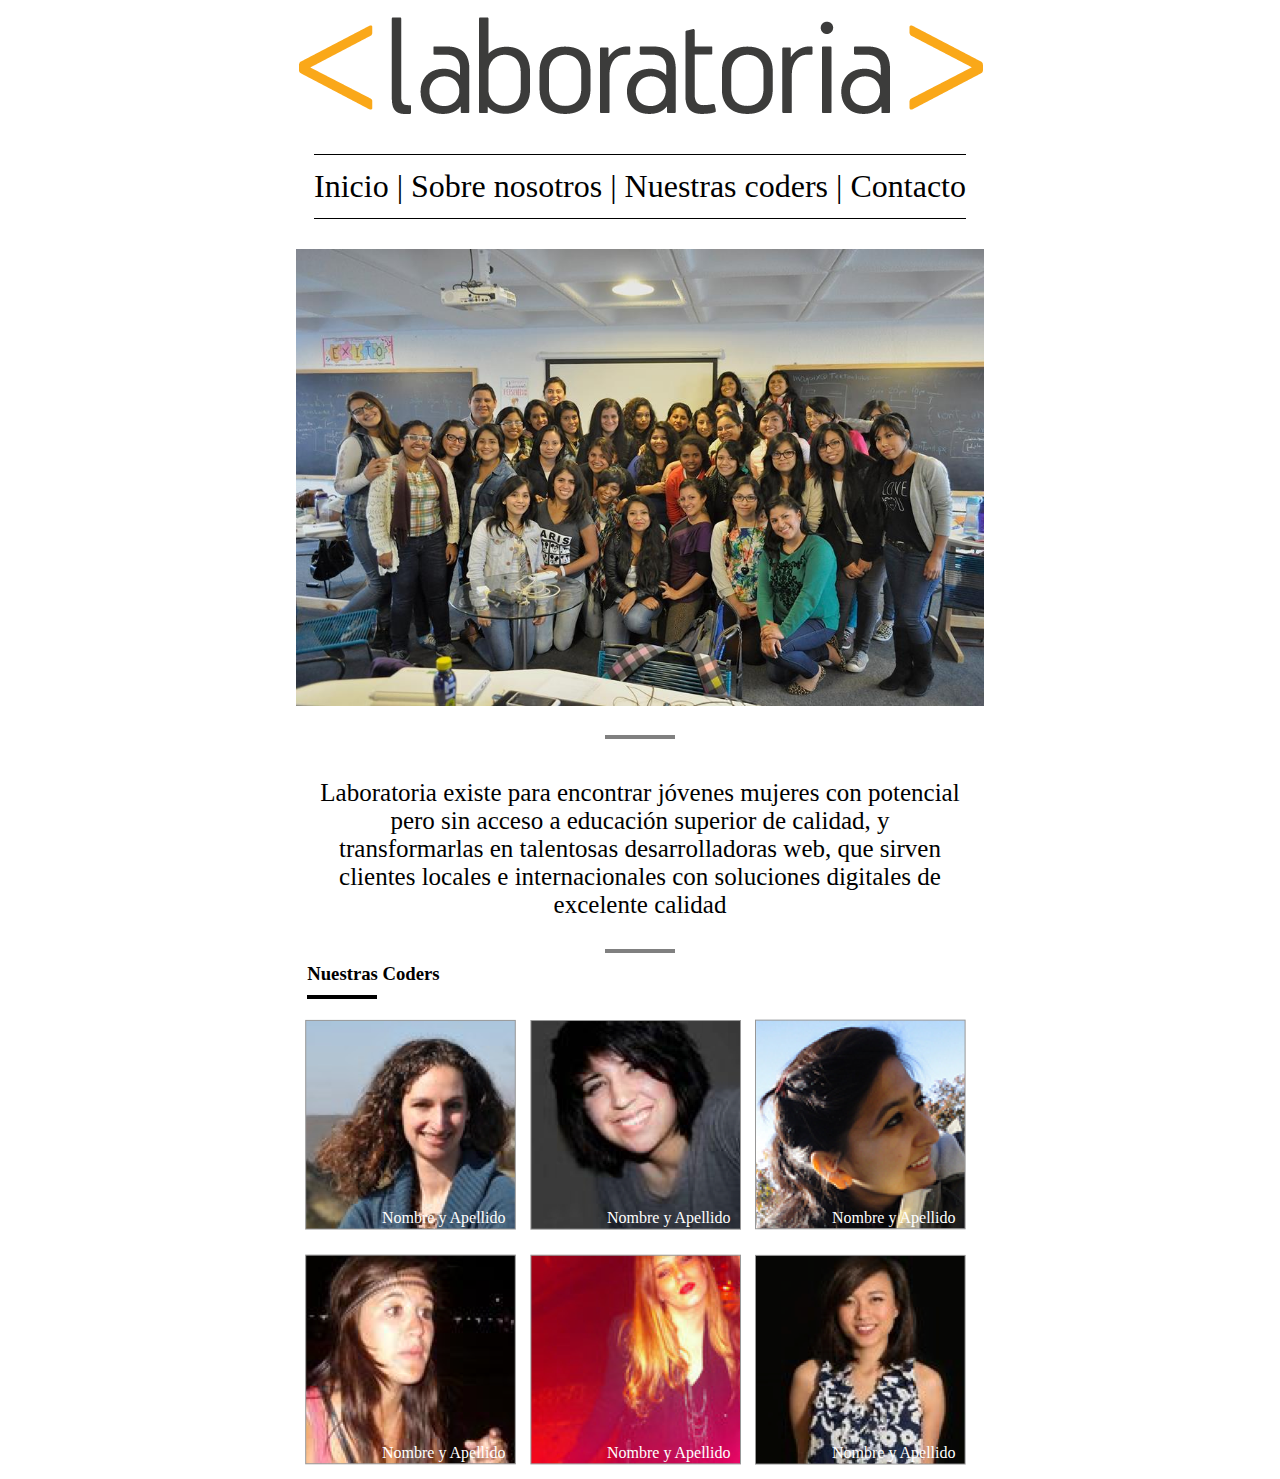
<file: index.html>
<!DOCTYPE html>
<html>
	<head>
		<meta charset="UTF-8">
	<title> 
	MiPrimerLayout</title>
	<link rel="shortcut icon"  href="favicon.ico"/>
	<link rel="stylesheet" type="text/css" href="css/main.css">
	</head>
	<body>
		<div class="container">
			<div><img src="img/logo.png"></div>
			
			<nav>
				<a href="#">Inicio </a>|
			  	<a href="#">Sobre nosotros </a>|
			  	<a href="#">Nuestras coders </a>|
			  	<a href="#">Contacto </a>
			</nav>

			<div class="container"> <img class= "grupal" src="img/grupal.jpg"> </div>

			<div class= "line border"></div>
			<div class="paragraph"><p>Laboratoria existe para encontrar jóvenes mujeres con potencial pero sin acceso a educación superior de calidad, y transformarlas en talentosas desarrolladoras web, que sirven clientes locales e internacionales con soluciones digitales de excelente calidad</p></div>
			<div class= "line border"></div>

			<div class="container"> 
				<h3>Nuestras Coders </h3>
				<div class= "line salto"></div>

				<div class= "container">
					<div class= "img">						
						<img src="img/profile-1.png"/>
						<a href="coder-detail.html"><p class="pdos"> Nombre y Apellido </p></a>
					</div>
					<div class= "img">						
						<img src="img/profile-2.png"/>
						<p class="pdos"> Nombre y Apellido </p>
					</div>
					<div class= "img">					
						<img src="img/profile-3.png"/>
						<p class="pdos"> Nombre y Apellido </p>
					</div>
				</div>	

				<div class= "container">
					<div class= "img">						
						<img src="img/profile-4.png"/>
						<p class="pdos"> Nombre y Apellido </p>
					</div>
					<div class= "img">						
						<img src="img/profile-5.png"/>
						<p class="pdos"> Nombre y Apellido </p>
					</div>
					<div class= "img">						
						<img src="img/profile-6.png"/>
						<p class="pdos"> Nombre y Apellido </p>
					</div>			
			</div>
			
		</div>
	</body>		
</html>
</file>
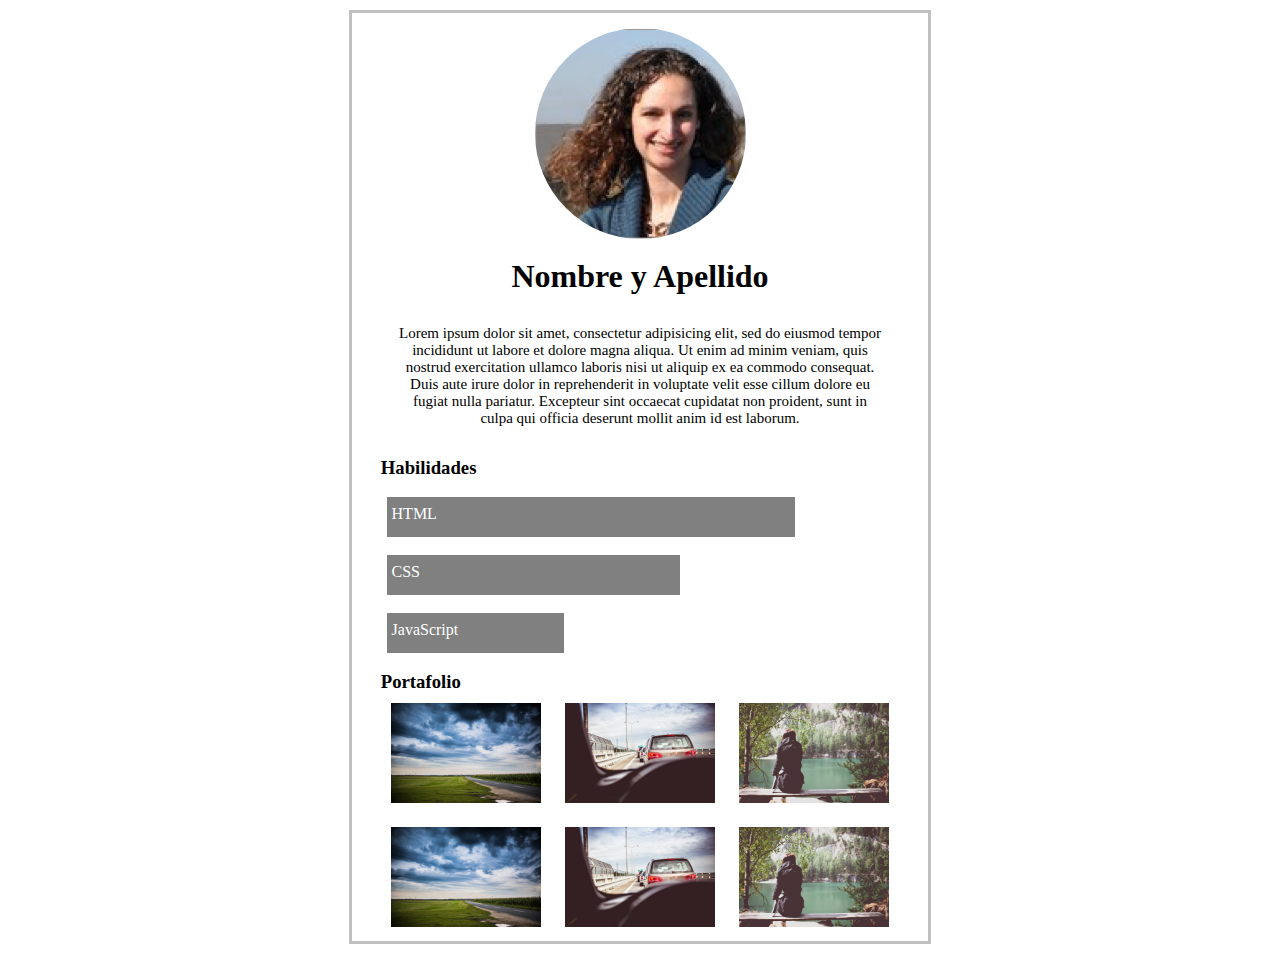
<file: coder-detail.html>
<!DOCTYPE html>
<html>
	<head>
		<meta charset="UTF-8">
		<title> 
		Coder Detail</title>
		<link rel="shortcut icon"  href="favicon.ico"/>
		<link rel="stylesheet" type="text/css" href="css/main2.css">
	</head>
	<body>
		<div class="container box">
		
			<div><img class="globe" src="img/profile-1.png"/></div>		
			<h1>Nombre y Apellido</h1>
			<div class="container paragraph">
				<p>Lorem ipsum dolor sit amet, consectetur adipisicing elit, sed do eiusmod tempor incididunt ut labore et dolore magna aliqua. Ut enim ad minim veniam, quis nostrud exercitation ullamco laboris nisi ut aliquip ex ea commodo consequat. Duis aute irure dolor in reprehenderit in voluptate velit esse cillum dolore eu fugiat nulla pariatur. Excepteur sint occaecat cupidatat non proident, sunt in culpa qui officia deserunt mollit anim id est laborum.</p>
			</div>

			<h3>Habilidades</h3>

			<div class="content html pdos"><p>HTML</p></div>
			<div class="content css pdos"><p>CSS</p></div>
			<div class="content javascript pdos"><p>JavaScript</p></div>

			<div class= "container">
			<h3>Portafolio</h3>

				<div class= "container">
						<div class= "img">
							<img class= "size" src="img/p5.jpg"/>
						</div>
						<div class= "img">
							<img class= "size" src="img/p6.jpg"/>
						</div>
						<div class= "img">
							<img class= "size" src="img/p8.jpg"/>
						</div>	
				</div>

				<div class= "container">
						<div class= "img">
							<img class= "size" src="img/p5.jpg"/>
						</div>
						<div class= "img">
							<img class= "size" src="img/p6.jpg"/>
						</div>
						<div class= "img">
							<img class= "size" src="img/p8.jpg"/>
						</div>
				</div>
			</div>

		</div>
	</body>
</html>
</file>
<file: css/main.css>
*{
	margin: 0px;
	padding: 0px;
	box-sizing: content-box;
}
div{
	margin-bottom: 10px;
	margin-top: 10px;
}
.container{
	width: 100%;
	text-align: center;
	margin:auto;
}
nav{
	text-align: center;
	font-size: 32px;
	border-bottom: 1px solid;
	border-top: 1px solid;
	padding-bottom: 13px;
	padding-top: 13px;
	display: inline-block;
	margin-top: 20px;
	margin-bottom: 20px;
}
a{
	text-decoration: none;
	color: black;
}
.grupal{
		width: 688px;
		margin-top: 10px;
		margin-bottom: 25px;
}
h3 {
	text-align: left;
	margin-left: 24%
}
.paragraph{
	height:50%;
	width: 50%;
	text-align: center;
	padding-top: 20px;
	padding-bottom: 20px;
	display: inline-block;
	margin-top: 10px;
	margin-bottom: 10px;
	font-size: 25px;
}

.line{
	border-top: 4px solid;
	width: 70px;
	margin-top: 10px;
}
.border{
	color: gray;
	margin: auto;
	padding-bottom: 10px;
}
.salto{
	margin-left: 24%;
}

.pdos{
	position: absolute;
	margin-top: -25px;
	right: 10px;
	color: #fff;
}
.img{
	display:inline-block;
	position: relative;
	margin-right: 10px;
}
</file>
<file: css/main2.css>
*{
	margin: 0px;
	padding: 0px;
	box-sizing: content-box;
}
.container{
	width: 100%;
	text-align: center;
	margin:auto;
}
.box{
	width: 45%;
	border: 3px solid silver;
	margin-top: 10px;
	margin-bottom: 10px;
}

.globe{
	border-radius: 100%;
	margin-top: 15px;
	margin-bottom: 15px;
}

.img{
	display:inline-block;
	position: relative;
	margin: 10px;

}
.size{
	width: 150px;
	height: 100px;
}
.paragraph{
	height:85%;
	width: 85%;
	text-align: center;
	padding-top: 20px;
	padding-bottom: 20px;
	display: inline-block;
	margin-top: 10px;
	margin-bottom: 10px;
	font-size: 15px;
}
h3 {
	text-align: left;
	margin-left: 5%;
}

.content{
	background-color: gray;
	height: 32px;
	margin-left: 6%;
	margin-top: 18px;
	margin-bottom: 18px;
	padding-top: 8px;
	padding-left: 5px;
}
.pdos{
	text-align: left;
	right: 10px;
	color: #fff;
}
.html{
	width: 70%;
}
.css{
	width: 50%;
}
.javascript{
	width: 30%;
}
</file>
